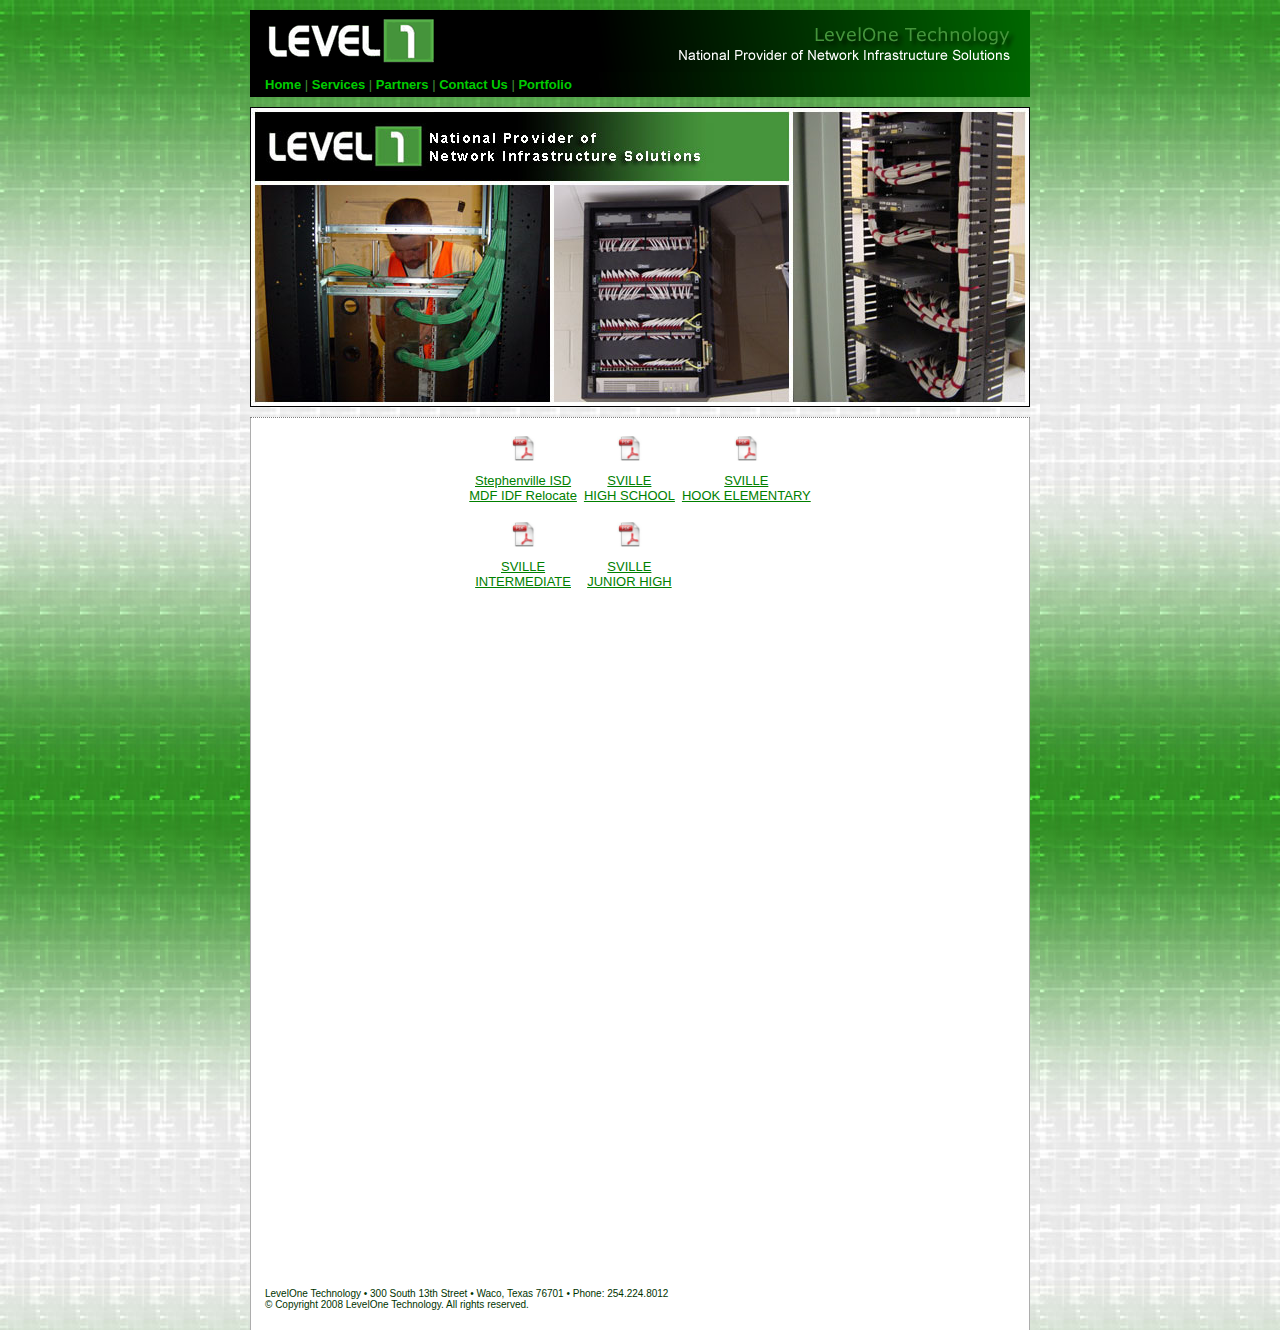
<file: Cabling.html>
﻿<!DOCTYPE html PUBLIC "-//W3C//DTD XHTML 1.0 Transitional//EN" "http://www.w3.org/TR/xhtml1/DTD/xhtml1-transitional.dtd">
<html xmlns="http://www.w3.org/1999/xhtml">
	<style type="text/css">
	div#contentWrapper {
		height: 850px;
	}
	</style>
	<head>
		<meta http-equiv="Content-Type" content="text/html; charset=utf-8" />
		<meta name="Description" content="LevelOne Technology : National Provider of Network Infrastructure Solutions" />
		<meta name="keywords" content="LevelOne, Technology, national, provider, network, infrastructure, solutions" />
		<title>LevelOne Technology : National Provider of Network Infrastructure Solutions</title>
		<link href="stylesheets/stephenville.css" rel="stylesheet" type="text/css" />

		<script type="text/javascript">

		  var _gaq = _gaq || [];
		  _gaq.push(['_setAccount', 'UA-27109931-1']);
		  _gaq.push(['_setDomainName', 'none']);
		  _gaq.push(['_setAllowLinker', true]);
		  _gaq.push(['_trackPageview']);

		  (function() {
		    var ga = document.createElement('script'); ga.type = 'text/javascript'; ga.async = true;
		    ga.src = ('https:' == document.location.protocol ? 'https://ssl' : 'http://www') + '.google-analytics.com/ga.js';
		    var s = document.getElementsByTagName('script')[0]; s.parentNode.insertBefore(ga, s);
		  })();

		</script>

	</head>
	
	<body>
		<div id="wrapper">
			<div id="header">
				<img src="images/banner.png" alt="National Provider of Network Infrastructure Solutions" width="780" height="62" />
			</div>
			<div id="navbar">
				<p><a href="index.html" class="active">Home</a> | <a href="services.html">Services</a> | <a href="partners.html">Partners</a> | <a href="contactus.html">Contact Us</a> | <a href="portfolio.html">Portfolio</a></p>
			</div>
			<div id="subheader">
				<img src="images/partners_banner.jpg" alt="LevelOne Technology" width="780" height="300" />
			</div>
			<div id="contentWrapper">
						
			<table border="0" cellspacing="5" cellpadding="1" align="center">
				<tr>
					<td ALIGN="center"><a href="StephenvilleISD/Cabling Response/Stephenvillel ISD MDF IDF Relocate.pdf"><img src="images/pdf.jpg" width="25" height="25" class="partners" /><br>Stephenville ISD<br>MDF IDF Relocate</a></td>
					<td ALIGN="center"><a href="StephenvilleISD/Cabling Response/SVILLE HIGH SCHOOL.pdf"><img src="images/pdf.jpg" width="25" height="25" class="partners" /><br>SVILLE<br>HIGH SCHOOL</a></td>
					<td ALIGN="center"><a href="StephenvilleISD/Cabling Response/SVILLE HOOK ELEMENTARY.pdf"><img src="images/pdf.jpg" width="25" height="25" class="partners" /><br>SVILLE<br>HOOK ELEMENTARY</a></td>
				</tr>
				<tr>
					<td ALIGN="center"><a href="StephenvilleISD/Cabling Response/SVILLE INTERMEDIATE.pdf"><img src="images/pdf.jpg" width="25" height="25" class="partners" /><br>SVILLE<br>INTERMEDIATE</a></td>
					<td ALIGN="center"><a href="StephenvilleISD/Cabling Response/SVILLE JUNIOR HIGH.pdf"><img src="images/pdf.jpg" width="25" height="25" class="partners" /><br>SVILLE<br>JUNIOR HIGH</a></td>
				</tr>
			</table>
			<p>&nbsp;</p>
			</div>
			<div id="footer">
				<p>
					LevelOne Technology &#8226; 300 South 13th Street &#8226; Waco, Texas 76701 &#8226; Phone: 254.224.8012
					<br />
					&copy; Copyright 2008 LevelOne Technology. All rights reserved.
				</p>
			</div>
		</div>
	</body>
</html>
</file>
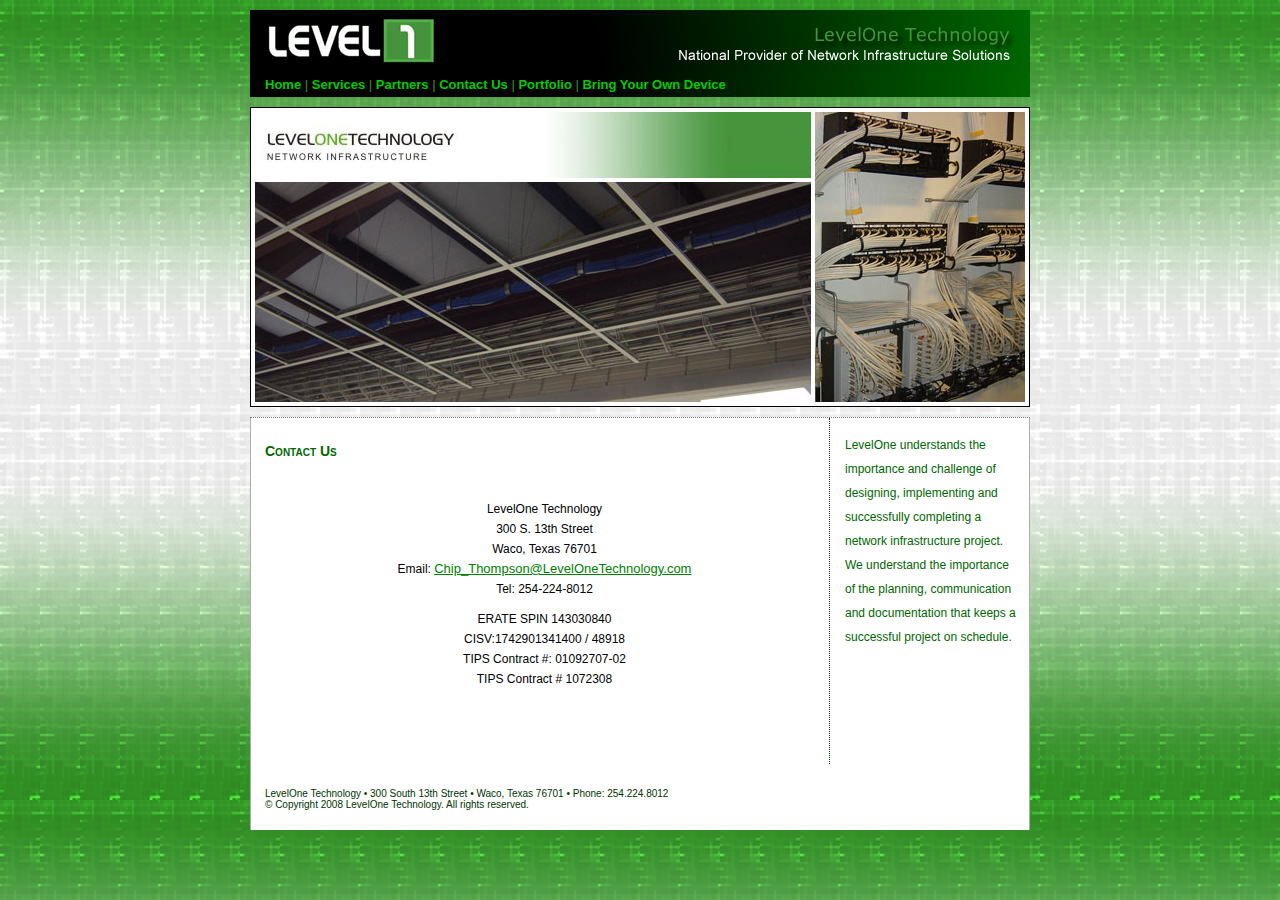
<file: contactus.html>
<!DOCTYPE html PUBLIC "-//W3C//DTD XHTML 1.0 Transitional//EN" "http://www.w3.org/TR/xhtml1/DTD/xhtml1-transitional.dtd">
<html xmlns="http://www.w3.org/1999/xhtml">
<style type="text/css">
div#contentWrapper {
	height: 350px;
}
</style>
<!-- InstanceBegin template="/Templates/LevelOne.dwt" codeOutsideHTMLIsLocked="false" -->
<head>
<meta http-equiv="Content-Type" content="text/html; charset=utf-8" />
<meta name="Description" content="LevelOne Technology : National Provider of Network Infrastructure Solutions" />
<meta name="keywords" content="LevelOne, Technology, national, provider, network, infrastructure, solutions" />
<!-- InstanceBeginEditable name="doctitle" -->
<title>LevelOne Technology : National Provider of Network Infrastructure Solutions</title>
<!-- InstanceEndEditable -->
<link href="stylesheets/main.css" rel="stylesheet" type="text/css" />
<!-- InstanceBeginEditable name="head" --><!-- InstanceEndEditable -->

		<script type="text/javascript">

		  var _gaq = _gaq || [];
		  _gaq.push(['_setAccount', 'UA-27109931-1']);
		  _gaq.push(['_setDomainName', 'none']);
		  _gaq.push(['_setAllowLinker', true]);
		  _gaq.push(['_trackPageview']);

		  (function() {
		    var ga = document.createElement('script'); ga.type = 'text/javascript'; ga.async = true;
		    ga.src = ('https:' == document.location.protocol ? 'https://ssl' : 'http://www') + '.google-analytics.com/ga.js';
		    var s = document.getElementsByTagName('script')[0]; s.parentNode.insertBefore(ga, s);
		  })();

		</script>

</head>

<body>
<div id="wrapper">
<div id="header"><img src="images/banner.png" alt="National Provider of Network Infrastructure Solutions" width="780" height="62" /></div>
<div id="navbar"><!-- InstanceBeginEditable name="links" -->
  <p><a href="index.html" class="active">Home</a> | <a href="services.html">Services</a> | <a href="partners.html">Partners</a> | <a href="contactus.html">Contact Us</a> | <a href="portfolio.html">Portfolio</a> | <a href="BYOD.html">Bring Your Own Device</a></p>
<!-- InstanceEndEditable --></div>
<div id="subheader"><!-- InstanceBeginEditable name="pageImage" --><img src="images/contact_banner.jpg" alt="LevelOne Technology" width="780" height="300" /><!-- InstanceEndEditable --></div>

<!-- InstanceBeginEditable name="contents" -->
<div id="contentWrapper">
  <div id="content">
    <h2 class="intro">Contact Us</h2>
    <p>&nbsp;</p>
    <p class="address">LevelOne Technology<br />
      300 S. 13th Street<br />
      Waco, Texas 76701<br />
      Email: <a href="mailto:Chip_Thompson@LevelOneTechnology.com">Chip_Thompson@LevelOneTechnology.com</a><br />
      Tel: 254-224-8012</p>
    <p class="address">ERATE SPIN 143030840<br />
      CISV:1742901341400 / 48918<br />
      TIPS Contract #: 01092707-02<br />
      TIPS Contract #  1072308</p>
    <p>&nbsp;</p>
    <p>&nbsp;</p>
  </div>
  <div id="references">
    <p class="description">LevelOne understands the importance and challenge of designing, implementing and successfully completing a network infrastructure project. We understand the importance of the planning, communication and documentation that keeps a successful project on schedule.</p>
    <p>&nbsp;</p>
    <p>&nbsp;</p>
  </div>
  <p>&nbsp;</p>
</div>
<!-- InstanceEndEditable --><!-- InstanceBeginEditable name="footer" -->
<div id="footer">
  <p>LevelOne Technology &#8226; 300 South 13th Street &#8226; Waco, Texas 76701 &#8226; Phone: 254.224.8012<br />
    &copy; Copyright 2008 LevelOne Technology. All rights reserved.</p>
</div>
<!-- InstanceEndEditable --></div>
</body>
<!-- InstanceEnd --></html>
</file>
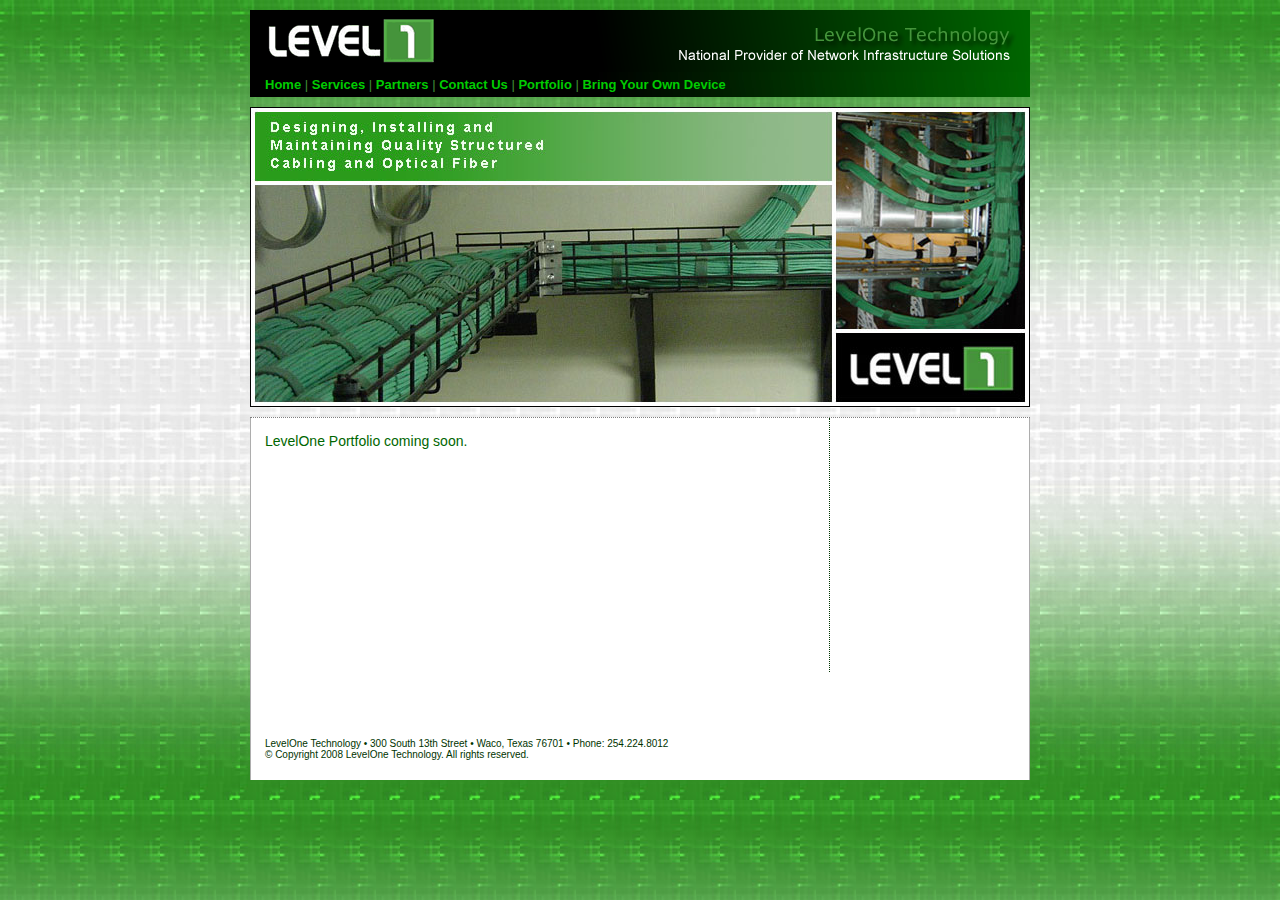
<file: portfolio.html>
<!DOCTYPE html PUBLIC "-//W3C//DTD XHTML 1.0 Transitional//EN" "http://www.w3.org/TR/xhtml1/DTD/xhtml1-transitional.dtd">
<html xmlns="http://www.w3.org/1999/xhtml"><!-- InstanceBegin template="/Templates/LevelOne.dwt" codeOutsideHTMLIsLocked="false" -->
<head>
<meta http-equiv="Content-Type" content="text/html; charset=utf-8" />
<meta name="Description" content="LevelOne Technology : National Provider of Network Infrastructure Solutions" />
<meta name="keywords" content="LevelOne, Technology, national, provider, network, infrastructure, solutions" />
<!-- InstanceBeginEditable name="doctitle" -->
<title>LevelOne Technology : National Provider of Network Infrastructure Solutions</title>
<style type="text/css">
div#contentWrapper {
	height: 300px;
}
</style>
<!-- InstanceEndEditable -->
<link href="stylesheets/main.css" rel="stylesheet" type="text/css" />
<!-- InstanceBeginEditable name="head" --><!-- InstanceEndEditable -->

		<script type="text/javascript">

		  var _gaq = _gaq || [];
		  _gaq.push(['_setAccount', 'UA-27109931-1']);
		  _gaq.push(['_setDomainName', 'none']);
		  _gaq.push(['_setAllowLinker', true]);
		  _gaq.push(['_trackPageview']);

		  (function() {
		    var ga = document.createElement('script'); ga.type = 'text/javascript'; ga.async = true;
		    ga.src = ('https:' == document.location.protocol ? 'https://ssl' : 'http://www') + '.google-analytics.com/ga.js';
		    var s = document.getElementsByTagName('script')[0]; s.parentNode.insertBefore(ga, s);
		  })();

		</script>
</head>

<body>
<div id="wrapper">
<div id="header"><img src="images/banner.png" alt="National Provider of Network Infrastructure Solutions" width="780" height="62" /></div>
<div id="navbar"><!-- InstanceBeginEditable name="links" -->
  <p><a href="index.html" class="active">Home</a> | <a href="services.html">Services</a> | <a href="partners.html">Partners</a> | <a href="contactus.html">Contact Us</a> | <a href="portfolio.html">Portfolio</a> | <a href="BYOD.html">Bring Your Own Device</a></p>
<!-- InstanceEndEditable --></div>
<div id="subheader"><!-- InstanceBeginEditable name="pageImage" --><img src="images/big_picture.jpg" alt="LevelOne Technology" width="780" height="300" /><!-- InstanceEndEditable --></div>

<!-- InstanceBeginEditable name="contents" -->
<div id="contentWrapper">
  <div id="content">
    <p class="intro">LevelOne Portfolio coming soon.</p>
    <p class="intro">&nbsp;</p>
    <p class="intro">&nbsp;</p>
    <p class="intro">&nbsp;</p>
    <p class="intro">&nbsp;</p>
    <p class="intro">&nbsp;</p>
    <p class="intro">&nbsp;</p>
    <p class="intro">&nbsp;</p>
    <p class="intro">&nbsp;</p>
  </div>
  <div id="references">
    <h3 class="references">&nbsp;</h3>
    </div>
  <p>&nbsp;</p>
</div>
<!-- InstanceEndEditable --><!-- InstanceBeginEditable name="footer" -->
<div id="footer">
  <p>LevelOne Technology &#8226; 300 South 13th Street &#8226; Waco, Texas 76701 &#8226; Phone: 254.224.8012<br />
    &copy; Copyright 2008 LevelOne Technology. All rights reserved.</p>
</div>
<!-- InstanceEndEditable --></div>
</body>
<!-- InstanceEnd --></html>
</file>
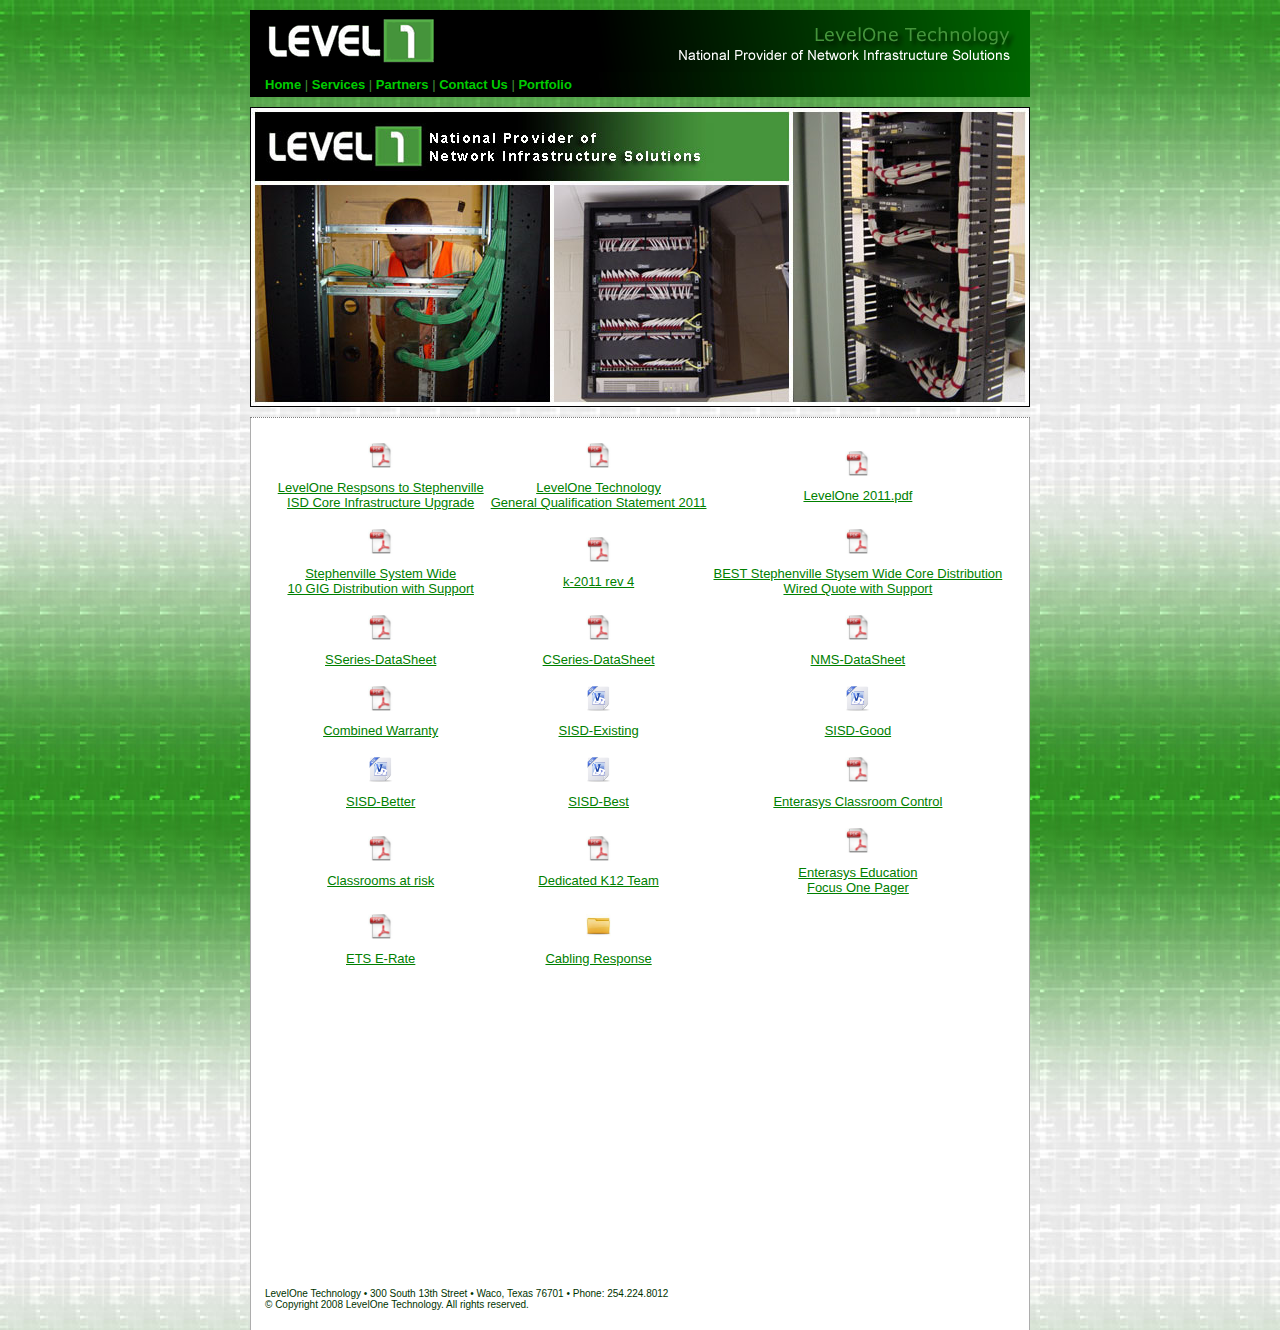
<file: Stephenville.html>
﻿<!DOCTYPE html PUBLIC "-//W3C//DTD XHTML 1.0 Transitional//EN" "http://www.w3.org/TR/xhtml1/DTD/xhtml1-transitional.dtd">
<html xmlns="http://www.w3.org/1999/xhtml">
	<style type="text/css">
	div#contentWrapper {
		height: 850px;
	}
	</style>
	<head>
		<meta http-equiv="Content-Type" content="text/html; charset=utf-8" />
		<meta name="Description" content="LevelOne Technology : National Provider of Network Infrastructure Solutions" />
		<meta name="keywords" content="LevelOne, Technology, national, provider, network, infrastructure, solutions" />
		<title>LevelOne Technology : National Provider of Network Infrastructure Solutions</title>
		<link href="stylesheets/stephenville.css" rel="stylesheet" type="text/css" />

		<script type="text/javascript">

		  var _gaq = _gaq || [];
		  _gaq.push(['_setAccount', 'UA-27109931-1']);
		  _gaq.push(['_setDomainName', 'none']);
		  _gaq.push(['_setAllowLinker', true]);
		  _gaq.push(['_trackPageview']);

		  (function() {
		    var ga = document.createElement('script'); ga.type = 'text/javascript'; ga.async = true;
		    ga.src = ('https:' == document.location.protocol ? 'https://ssl' : 'http://www') + '.google-analytics.com/ga.js';
		    var s = document.getElementsByTagName('script')[0]; s.parentNode.insertBefore(ga, s);
		  })();

		</script>

	</head>
	
	<body>
		<div id="wrapper">
			<div id="header">
				<img src="images/banner.png" alt="National Provider of Network Infrastructure Solutions" width="780" height="62" />
			</div>
			<div id="navbar">
				<p><a href="index.html" class="active">Home</a> | <a href="services.html">Services</a> | <a href="partners.html">Partners</a> | <a href="contactus.html">Contact Us</a> | <a href="portfolio.html">Portfolio</a></p>
			</div>
			<div id="subheader">
				<img src="images/partners_banner.jpg" alt="LevelOne Technology" width="780" height="300" />
			</div>
			<div id="contentWrapper">
				<table border="0" cellspacing="5" cellpadding="1" align="center">
						<td ALIGN="center">
						
					<tr>
						<td ALIGN="center"><a href="StephenvilleISD/LevelOne Respsons to Stephenvillel ISD Core Infrastructure Upgrade.pdf"><img src="images/pdf.jpg" width="25" height="25" class="partners" /><br>LevelOne Respsons to Stephenville<br>ISD Core Infrastructure Upgrade</a></td>
						<td ALIGN="center"><a href="StephenvilleISD/LevelOne Technology General Qualification Statement 2011.pdf"><img src="images/pdf.jpg" width="25" height="25" class="partners" /><br>LevelOne Technology<br>General Qualification Statement 2011</a></td>
						<td ALIGN="center"><a href="StephenvilleISD/LevelOne 2011.pdf"><img src="images/pdf.jpg" width="25" height="25" class="partners" /><br>LevelOne 2011.pdf</a></td>
					</tr>
					<tr>
					<!--	<td ALIGN="center"><a href="StephenvilleISD/GOOD MDF Upgrade and partial edge Wired Quote with Support.pdf"><img src="images/pdf.jpg" width="25" height="25" class="partners" /><br>GOOD MDF Upgrade and partial edge<br>Wired Quote with Support</a></td>
						<td ALIGN="center"><a href="StephenvilleISD/BETTER Stephenville Redundant Core partial edge Wired Quote with Support.pdf"><img src="images/pdf.jpg" width="25" height="25" class="partners" /><br>BETTER Stephenville Redundant Core partial edge<br>Wired Quote with Support</a></td>
					-->	
						<td ALIGN="center"><a href="StephenvilleISD/Stephenville System Wide 10 GIG  Distribution  with Support.pdf"><img src="images/pdf.jpg" width="25" height="25" class="partners" /><br>Stephenville System Wide<br>10 GIG Distribution with Support</a></td>
						<td ALIGN="center"><a href="StephenvilleISD/k-2011 rev 4.pdf"><img src="images/pdf.jpg" width="25" height="25" class="partners" /><br>k-2011 rev 4</a></td>
						<td ALIGN="center"><a href="StephenvilleISD/BEST Stephenville Stysem Wide Core Distribution Wired Quote with Support.pdf"><img src="images/pdf.jpg" width="25" height="25" class="partners" /><br>BEST Stephenville Stysem Wide Core Distribution<br>Wired Quote with Support</a></td>
					</tr>
					<tr>
						<td ALIGN="center"><a href="StephenvilleISD/SSeries-DataSheet.pdf"><img src="images/pdf.jpg" width="25" height="25" class="partners" /><br>SSeries-DataSheet</a></td>
						<td ALIGN="center"><a href="StephenvilleISD/CSeries-DataSheet.pdf"><img src="images/pdf.jpg" width="25" height="25" class="partners" /><br>CSeries-DataSheet</a></td>
						<td ALIGN="center"><a href="StephenvilleISD/NMS-DataSheet.pdf"><img src="images/pdf.jpg" width="25" height="25" class="partners" /><br>NMS-DataSheet</a></td>
					</tr>
					<tr>
						<td ALIGN="center"><a href="StephenvilleISD/Combined Warranty.pdf"><img src="images/pdf.jpg" width="25" height="25" class="partners" /><br>Combined Warranty</a></td>
						<td ALIGN="center"><a href="StephenvilleISD/SISD-Existing.vsd"><img src="images/vsd.png" width="25" height="25" class="partners" /><br>SISD-Existing</a></td>
						<td ALIGN="center"><a href="StephenvilleISD/SISD-Good.vsd"><img src="images/vsd.png" width="25" height="25" class="partners" /><br>SISD-Good</a></td>
					</tr>
					<tr>
						<td ALIGN="center"><a href="StephenvilleISD/SISD-Better.vsd"><img src="images/vsd.png" width="25" height="25" class="partners" /><br>SISD-Better</a></td>
						<td ALIGN="center"><a href="StephenvilleISD/SISD-Best.vsd"><img src="images/vsd.png" width="25" height="25" class="partners" /><br>SISD-Best</a></td>
						<td ALIGN="center"><a href="StephenvilleISD/Enterasys Classroom Control.pdf"><img src="images/pdf.jpg" width="25" height="25" class="partners" /><br>Enterasys Classroom Control</a></td>
					</tr>
					<tr>
						<td ALIGN="center"><a href="StephenvilleISD/Classrooms at risk.pdf"><img src="images/pdf.jpg" width="25" height="25" class="partners" /><br>Classrooms at risk</a></td>
						<td ALIGN="center"><a href="StephenvilleISD/Dedicated K12 Team.pdf"><img src="images/pdf.jpg" width="25" height="25" class="partners" /><br>Dedicated K12 Team</a></td>
						<td ALIGN="center"><a href="StephenvilleISD/Enterasys Education Focus One Pager.pdf"><img src="images/pdf.jpg" width="25" height="25" class="partners" /><br>Enterasys Education<br>Focus One Pager</a></td>
					</tr>
					<tr>
						<td ALIGN="center"><a href="StephenvilleISD/ETS E-Rate.pdf"><img src="images/pdf.jpg" width="25" height="25" class="partners" /><br>ETS E-Rate</a></td>
						<td ALIGN="center"><a href="Cabling.html"><img src="images/dir.jpg" width="25" height="25" class="partners" /><br>Cabling Response</a></td>
					</tr>
				</table>
			<p>&nbsp;</p>
			</div>
			<div id="footer">
				<p>
					LevelOne Technology &#8226; 300 South 13th Street &#8226; Waco, Texas 76701 &#8226; Phone: 254.224.8012
					<br />
					&copy; Copyright 2008 LevelOne Technology. All rights reserved.
				</p>
			</div>
		</div>
	</body>
</html>
</file>
<file: stylesheets/stephenville.css>
@charset "utf-8";
html, body, div, span, applet, object, iframe,
h1, h2, h3, h4, h5, h6, p, blockquote, pre,
a, abbr, acronym, address, big, cite, code,
del, dfn, em, font, img, ins, kbd, q, s, samp,
small, strike, strong, sub, sup, tt, var,
dl, dt, dd, ol, ul, li,
fieldset, form, label, legend, caption {
	margin: 0;
	padding: 0;
	border: 0;
	outline: 0;
	font-weight: inherit;
	font-style: inherit;
	font-size: 100%;
	font-family: inherit;
	vertical-align: baseline;
}
:focus {
	outline: 0;
}
body {
	line-height: 1;
	color: black;
	background: url(../images/body_background.jpg);
	margin-top: 10px;
}
ol, ul {
	list-style: url(none) none;
}
caption, th {
	text-align: left;
	font-weight: normal;
}
blockquote:before, blockquote:after,
q:before, q:after {
	content: "";
}
blockquote, q {
	quotes: "" "";
}
#header {
	width: 780px;
	background-color: #000;
}
#content h2 {
	font: bold small-caps 14px/36px Arial, Helvetica, sans-serif;
	color: #006600;
}
#content {
	padding: 15px 5px 5px 15px;
	width: 559px;
	float: left;
	border-right: 1px dotted #003300;
}
#content p {
	font: 12px/20px Verdana, Arial, Helvetica, sans-serif;
	margin-bottom: 10px;
}

#navbar {
	padding: 5px;
	width: 770px;
	background: #000000 url(../images/background-black-green.jpg);
	border: 0;
}
#references {
	padding: 15px 5px 5px 15px;
	width: 175px;
	float: left;
}
#subheader {
	width: 780px;
	padding: 0px 0px 0px 0px;
	background: url(../images/background.gif);
	margin-top: 10px;
	margin-bottom: 10px;
}
#levelone {
	float: right;
}
#wrapper {
	width: 780px;
	margin-right: auto;
	margin-left: auto;
}
#navbar p {
	color: #418E38;
	font: 13px "Trebuchet MS", Verdana, sans-serif;
	text-indent: 10px;
}
#footer {
	clear: both;
	width: 770px;
	padding: 20px 5px 20px 5px;
	background: url(../images/background.gif);
}
#footer p {
	font: 10px Verdana, Arial, Helvetica, sans-serif;
	color: #003300;
	margin-left: 10px;
}
.unordered {
	margin-bottom: 20px;
}
.references {
	font: bold 12px Verdana, Arial, Helvetica, sans-serif;
	margin-bottom: 10px;
}
#references .unordered li {
	font: 11px Arial, Helvetica, sans-serif;
	margin-bottom: 5px;
}
#contentWrapper {
	width: 780px;
	background: url(../images/background.gif) repeat-y;
	height: 700px;
	border-top: dotted 1px gray;
}
div#content p.intro {
	font: normal 14px "Trebuchet MS", Verdana, sans-serif;
	color: #006600;
}
a:link, a:visited   {
	color: #00CC00;
	font: 13px "Trebuchet MS", Verdana, sans-serif;
	text-indent: 10px;
	text-decoration: none;
	font-weight: bold;
}
a:hover, a:active {
	color: #FFF;
	font: 13px "Trebuchet MS", Verdana, sans-serif;
	text-indent: 10px;
	text-decoration: overline;
	font-weight: bold;
}
#contentRight {
	padding: 15px 5px 5px 15px;
	width: 559px;
	float: left;
}
#contentRight h2 {
	font: bold small-caps 14px/36px Arial, Helvetica, sans-serif;
	color: #006600;
}
div#content   li, div#contentRight li {
	font: 12px/2em Arial, Helvetica, sans-serif;
	text-indent: 10px;
}
.partners {
	padding: 12px;
	text-align: center;
	border: 0;
}
.address {
	text-align: center;
}
.description {
	font: 12px/2em Arial, Helvetica, sans-serif;
	color: #006600;
}
div#contentWrapper a:link,
div#contentWrapper a:visited,
div#contentWrapper a:active,
div#contentWrapper a:hover  {
	color: green;
	font-weight: normal;
	text-decoration: underline;
}
</file>
<file: stylesheets/main.css>
@charset "utf-8";
html, body, div, span, applet, object, iframe,
h1, h2, h3, h4, h5, h6, p, blockquote, pre,
a, abbr, acronym, address, big, cite, code,
del, dfn, em, font, img, ins, kbd, q, s, samp,
small, strike, strong, sub, sup, tt, var,
dl, dt, dd, ol, ul, li,
fieldset, form, label, legend,
table, caption, tbody, tfoot, thead, tr, th, td {
	margin: 0;
	padding: 0;
	border: 0;
	outline: 0;
	font-weight: inherit;
	font-style: inherit;
	font-size: 100%;
	font-family: inherit;
	vertical-align: baseline;
}
:focus {
	outline: 0;
}
body {
	line-height: 1;
	color: black;
	background: url(../images/body_background.jpg);
	margin-top: 10px;
}
ol, ul {
	list-style: url(none) none;
}
table {
	border-collapse: separate;
	border-spacing: 0;
}
caption, th, td {
	text-align: left;
	font-weight: normal;
}
blockquote:before, blockquote:after,
q:before, q:after {
	content: "";
}
blockquote, q {
	quotes: "" "";
}
#header {
	width: 780px;
	background-color: #000;
}
#content h2 {
	font: bold small-caps 14px/36px Arial, Helvetica, sans-serif;
	color: #006600;
}
#content {
	padding: 15px 5px 5px 15px;
	width: 559px;
	float: left;
	border-right: 1px dotted #003300;
}
#content p {
	font: 12px/20px Verdana, Arial, Helvetica, sans-serif;
	margin-bottom: 10px;
}

#navbar {
	padding: 5px;
	width: 770px;
	background: #000000 url(../images/background-black-green.jpg);
	border: 0;
}
#references {
	padding: 15px 5px 5px 15px;
	width: 175px;
	float: left;
}
#subheader {
	width: 780px;
	padding: 0px 0px 0px 0px;
	background: url(../images/background.gif);
	margin-top: 10px;
	margin-bottom: 10px;
}
#levelone {
	float: right;
}
#wrapper {
	width: 780px;
	margin-right: auto;
	margin-left: auto;
}
#navbar p {
	color: #418E38;
	font: 13px "Trebuchet MS", Verdana, sans-serif;
	text-indent: 10px;
}
#footer {
	clear: both;
	width: 770px;
	padding: 20px 5px 20px 5px;
	background: url(../images/background.gif);
}
#footer p {
	font: 10px Verdana, Arial, Helvetica, sans-serif;
	color: #003300;
	margin-left: 10px;
}
.unordered {
	margin-bottom: 20px;
}
.references {
	font: bold 12px Verdana, Arial, Helvetica, sans-serif;
	margin-bottom: 10px;
}
#references .unordered li {
	font: 11px Arial, Helvetica, sans-serif;
	margin-bottom: 5px;
}
#contentWrapper {
	width: 780px;
	background: url(../images/background.gif) repeat-y;
	height: 700px;
	border-top: dotted 1px gray;
}
div#content p.intro {
	font: normal 14px "Trebuchet MS", Verdana, sans-serif;
	color: #006600;
}
a:link, a:visited   {
	color: #00CC00;
	font: 13px "Trebuchet MS", Verdana, sans-serif;
	text-indent: 10px;
	text-decoration: none;
	font-weight: bold;
}
a:hover, a:active {
	color: #FFF;
	font: 13px "Trebuchet MS", Verdana, sans-serif;
	text-indent: 10px;
	text-decoration: overline;
	font-weight: bold;
}
#contentRight {
	padding: 15px 5px 5px 15px;
	width: 559px;
	float: left;
}
#contentRight h2 {
	font: bold small-caps 14px/36px Arial, Helvetica, sans-serif;
	color: #006600;
}
div#content   li, div#contentRight li {
	font: 12px/2em Arial, Helvetica, sans-serif;
	text-indent: 10px;
}
.partners {
	padding: 12px;
	text-align: center;
	border: 0;
}
.address {
	text-align: center;
}
.description {
	font: 12px/2em Arial, Helvetica, sans-serif;
	color: #006600;
}
div#contentWrapper a:link,
div#contentWrapper a:visited,
div#contentWrapper a:active,
div#contentWrapper a:hover  {
	color: green;
	font-weight: normal;
	text-decoration: underline;
}
</file>
